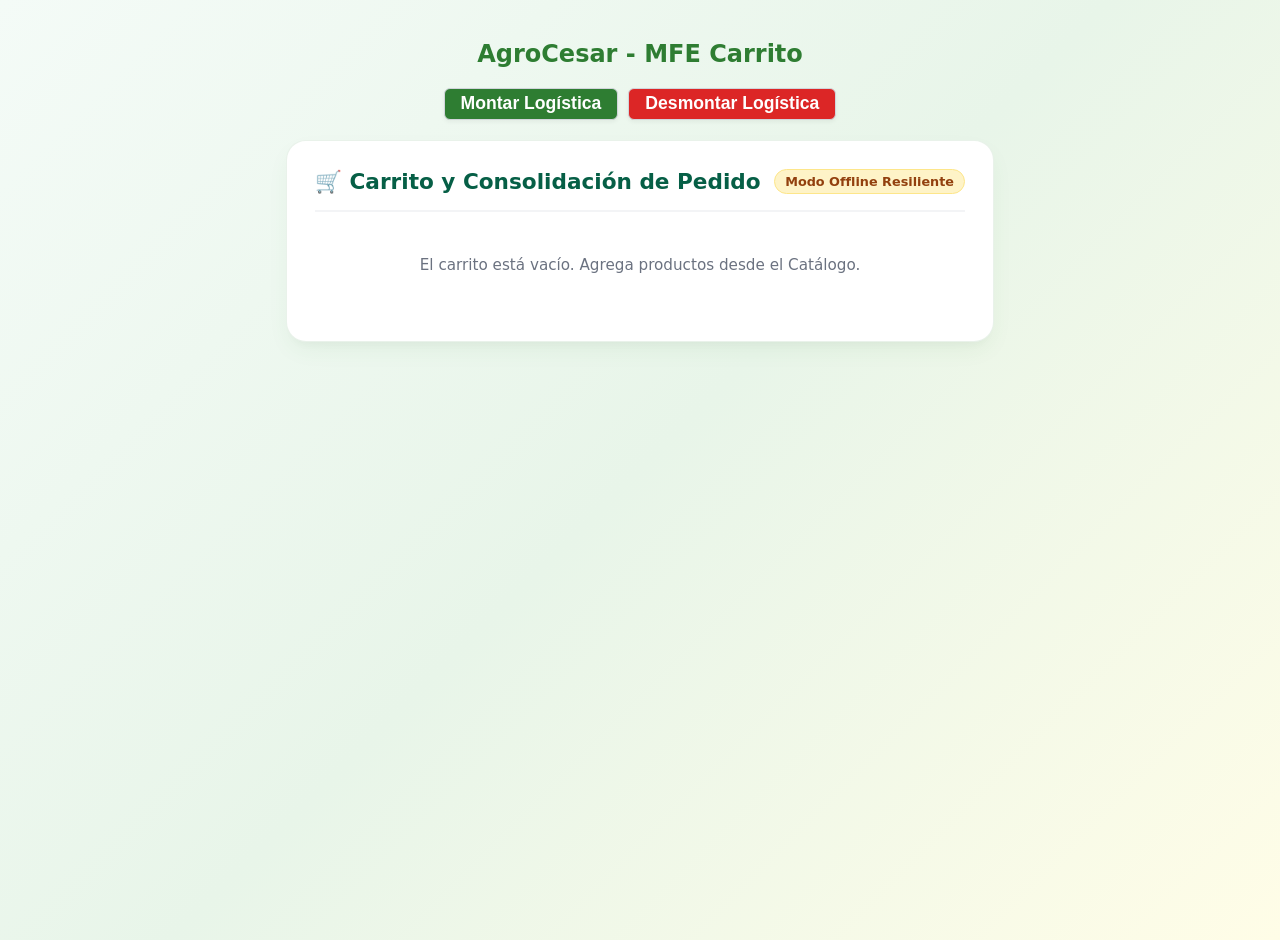
<file: index.html>
<!DOCTYPE html>
<html lang="es">
<head>
  <meta charset="UTF-8">
  <meta name="viewport" content="width=device-width, initial-scale=1.0">
  <title>AgroCesar - MFE Logística y Carrito</title>
  <link rel="stylesheet" href="styles.css">
</head>
<body style="background-color: var(--agro-fondo); padding: 20px;">

  <div style="max-width: 700px; margin: 0 auto; text-align: center; margin-bottom: 20px;">
    <h2 style="color: var(--agro-primario);">AgroCesar  - MFE Carrito</h2>
    
    
    <div style="margin-top: 15px; display: flex; gap: 10px; justify-content: center;">
      <button class="agro-btn-circle" style="width: auto; padding: 0 16px; border-radius: 6px; background: var(--agro-primario); color: white;" onclick="mountAgroLogistica('mfe-logistica-container', { offlineMode: true })">Montar Logística</button>
      <button class="agro-btn-circle" style="width: auto; padding: 0 16px; border-radius: 6px; background: #dc2626; color: white;" onclick="unmountAgroLogistica('mfe-logistica-container')">Desmontar Logística</button>
    </div>
  </div>

  <div id="mfe-logistica-container"></div>

  <script src="logistica.js"></script>
  <script>
    document.addEventListener('DOMContentLoaded', () => {
      mountAgroLogistica('mfe-logistica-container', { offlineMode: true });
    });
  </script>
</body>
</html>
</file>
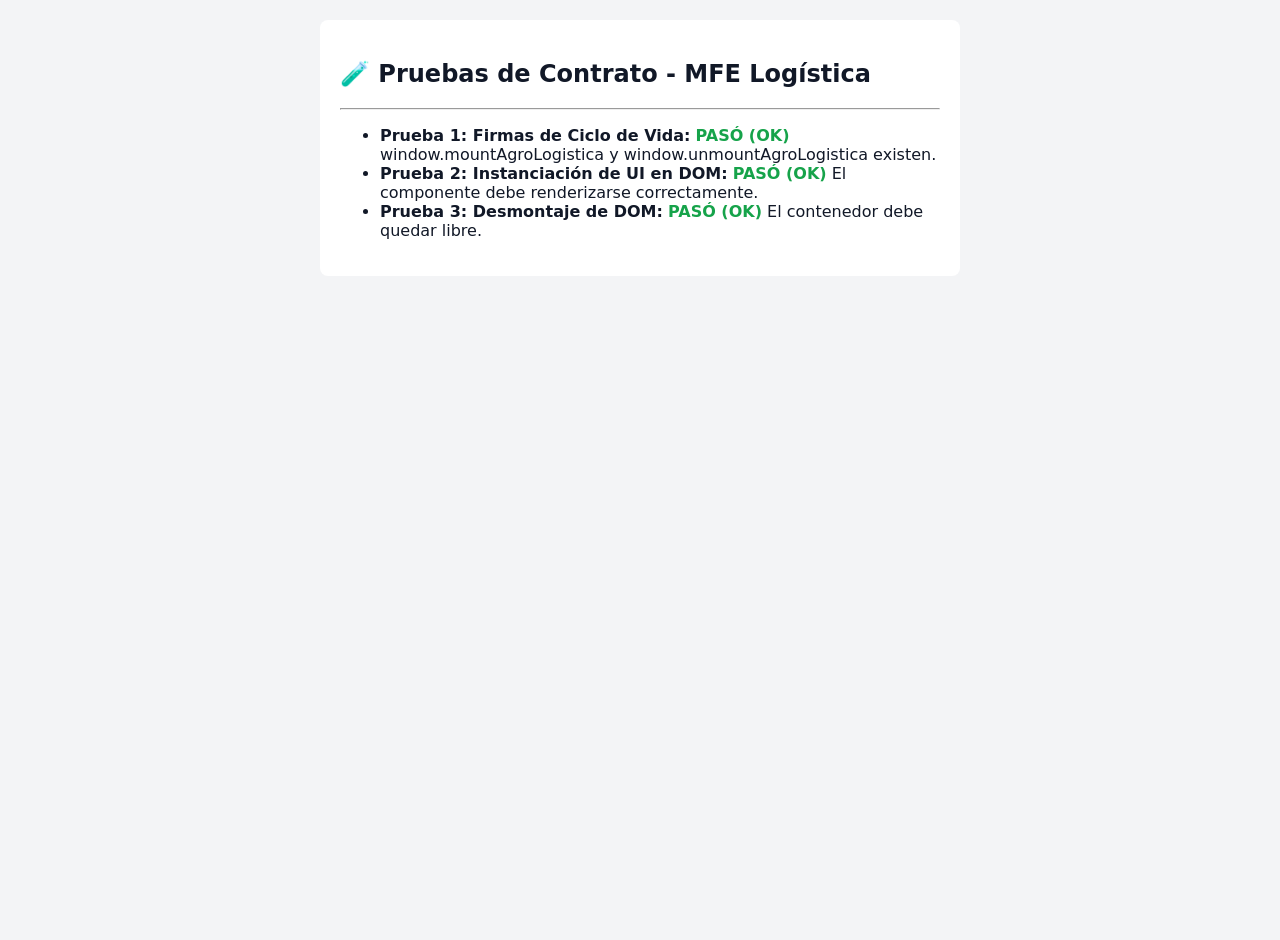
<file: contrato.html>
<!DOCTYPE html>
<html lang="es">
<head>
  <meta charset="UTF-8">
  <title>Pruebas de Contrato - MFE Logística (Svelte)</title>
  <link rel="stylesheet" href="styles.css">
  <script src="logistica.js"></script>
  <style>
    body { font-family: system-ui, sans-serif; padding: 20px; background: #f3f4f6; }
    .test-suite { background: white; padding: 20px; border-radius: 8px; max-width: 600px; margin: 0 auto; }
    .pass { color: #16a34a; font-weight: bold; }
    .fail { color: #dc2626; font-weight: bold; }
  </style>
</head>
<body>
  <div class="test-suite">
    <h2>🧪 Pruebas de Contrato - MFE Logística</h2>
    <hr>
    <ul id="test-results"></ul>
    <div id="test-mount-target" style="display:none;"></div>
  </div>

  <script>
    const results = document.getElementById('test-results');

    function logTest(name, passed, detail = '') {
      const li = document.createElement('li');
      li.innerHTML = `<strong>${name}:</strong> <span class="${passed ? 'pass' : 'fail'}">${passed ? 'PASÓ (OK)' : 'FALLÓ'}</span> ${detail}`;
      results.appendChild(li);
      console.assert(passed, `[TEST FAILED] ${name}: ${detail}`);
    }

    // Test 1: Contrato Mount & Unmount
    const test1 = typeof window.mountAgroLogistica === 'function' && typeof window.unmountAgroLogistica === 'function';
    logTest('Prueba 1: Firmas de Ciclo de Vida', test1, 'window.mountAgroLogistica y window.unmountAgroLogistica existen.');

    // Test 2: Inserción en DOM
    window.mountAgroLogistica('test-mount-target');
    const targetDiv = document.getElementById('test-mount-target');
    const test2 = targetDiv.children.length > 0 && targetDiv.innerHTML.includes('Carrito');
    logTest('Prueba 2: Instanciación de UI en DOM', test2, 'El componente debe renderizarse correctamente.');

    // Test 3: Limpieza
    window.unmountAgroLogistica('test-mount-target');
    const test3 = targetDiv.innerHTML === '';
    logTest('Prueba 3: Desmontaje de DOM', test3, 'El contenedor debe quedar libre.');
  </script>
</body>
</html>
</file>
<file: styles.css>
/* Estilos modernizados consumiendo tokens.css de AgroCesar */
:root {
  --agro-primario: #2e7d32;
  --agro-secundario: #fbc02d;
  --agro-verde-accion: #10b981;
  --agro-fuente: 'Inter', system-ui, -apple-system, sans-serif;
  --agro-fondo: #f4fbf7;
  --agro-fondo-gradiente: linear-gradient(135deg, #f4fbf7 0%, #e8f5e9 50%, #fffde7 100%);
  --agro-espaciado-md: 20px;
  --agro-borde-radius: 20px;
  --agro-sombre-card: 0 10px 25px -5px rgba(46, 125, 50, 0.08), 0 8px 10px -6px rgba(0, 0, 0, 0.03);
}

body {
  margin: 0;
  font-family: var(--agro-fuente);
  background: var(--agro-fondo-gradiente);
  min-height: 100vh;
  color: #111827;
}

.agro-carrito-container {
  font-family: var(--agro-fuente);
  background: #ffffff;
  border-radius: var(--agro-borde-radius);
  padding: 28px;
  box-shadow: var(--agro-sombre-card);
  max-width: 650px;
  margin: 0 auto;
  border: 1px solid rgba(46, 125, 50, 0.1);
}

.agro-carrito-header {
  display: flex;
  justify-content: space-between;
  align-items: center;
  border-bottom: 2px solid #f3f4f6;
  padding-bottom: 16px;
  margin-bottom: 20px;
}

.agro-carrito-header h3 {
  margin: 0;
  color: #065f46;
  font-size: 1.35rem;
  font-weight: 800;
  display: flex;
  align-items: center;
  gap: 10px;
}

.agro-item-row {
  display: flex;
  justify-content: space-between;
  align-items: center;
  padding: 16px;
  margin-bottom: 12px;
  background: #f9fafb;
  border-radius: 14px;
  border: 1px solid #f3f4f6;
  transition: all 0.2s ease;
}

.agro-item-row:hover {
  border-color: #a7f3d0;
  background: #f0fdf4;
}

.agro-item-info {
  display: flex;
  flex-direction: column;
  gap: 4px;
}

.agro-item-nombre {
  font-weight: 700;
  color: #111827;
  font-size: 1.05rem;
}

.agro-item-precio {
  font-size: 0.9rem;
  color: #059669;
  font-weight: 700;
}

.agro-cant-controls {
  display: flex;
  align-items: center;
  gap: 10px;
}

.agro-btn-circle {
  width: 32px;
  height: 32px;
  border-radius: 50%;
  border: 1px solid #d1d5db;
  background: white;
  cursor: pointer;
  font-weight: 800;
  display: flex;
  align-items: center;
  justify-content: center;
  font-size: 1.1rem;
  color: #374151;
  box-shadow: 0 2px 4px rgba(0, 0, 0, 0.05);
  transition: all 0.2s ease;
}

.agro-btn-circle:hover {
  background: #10b981;
  color: white;
  border-color: #10b981;
}

.agro-resumen-panel {
  background: #f0fdf4;
  border-radius: 16px;
  padding: 20px;
  margin-top: 24px;
  border: 1px solid #bbf7d0;
}

.agro-resumen-total {
  display: flex;
  justify-content: space-between;
  font-size: 1.25rem;
  font-weight: 800;
  color: #065f46;
  margin-bottom: 16px;
}

.agro-btn-comprar {
  width: 100%;
  background: #10b981;
  color: white;
  border: none;
  padding: 14px;
  border-radius: 12px;
  font-size: 1rem;
  font-weight: 800;
  cursor: pointer;
  box-shadow: 0 4px 12px rgba(16, 185, 129, 0.3);
  transition: all 0.2s ease;
}

.agro-btn-comprar:hover {
  background: #059669;
  transform: translateY(-1px);
  box-shadow: 0 6px 16px rgba(16, 185, 129, 0.4);
}

.agro-badge-offline {
  font-size: 0.8rem;
  background: #fef3c7;
  color: #92400e;
  border: 1px solid #fde68a;
  padding: 4px 10px;
  border-radius: 20px;
  font-weight: 700;
}
</file>
